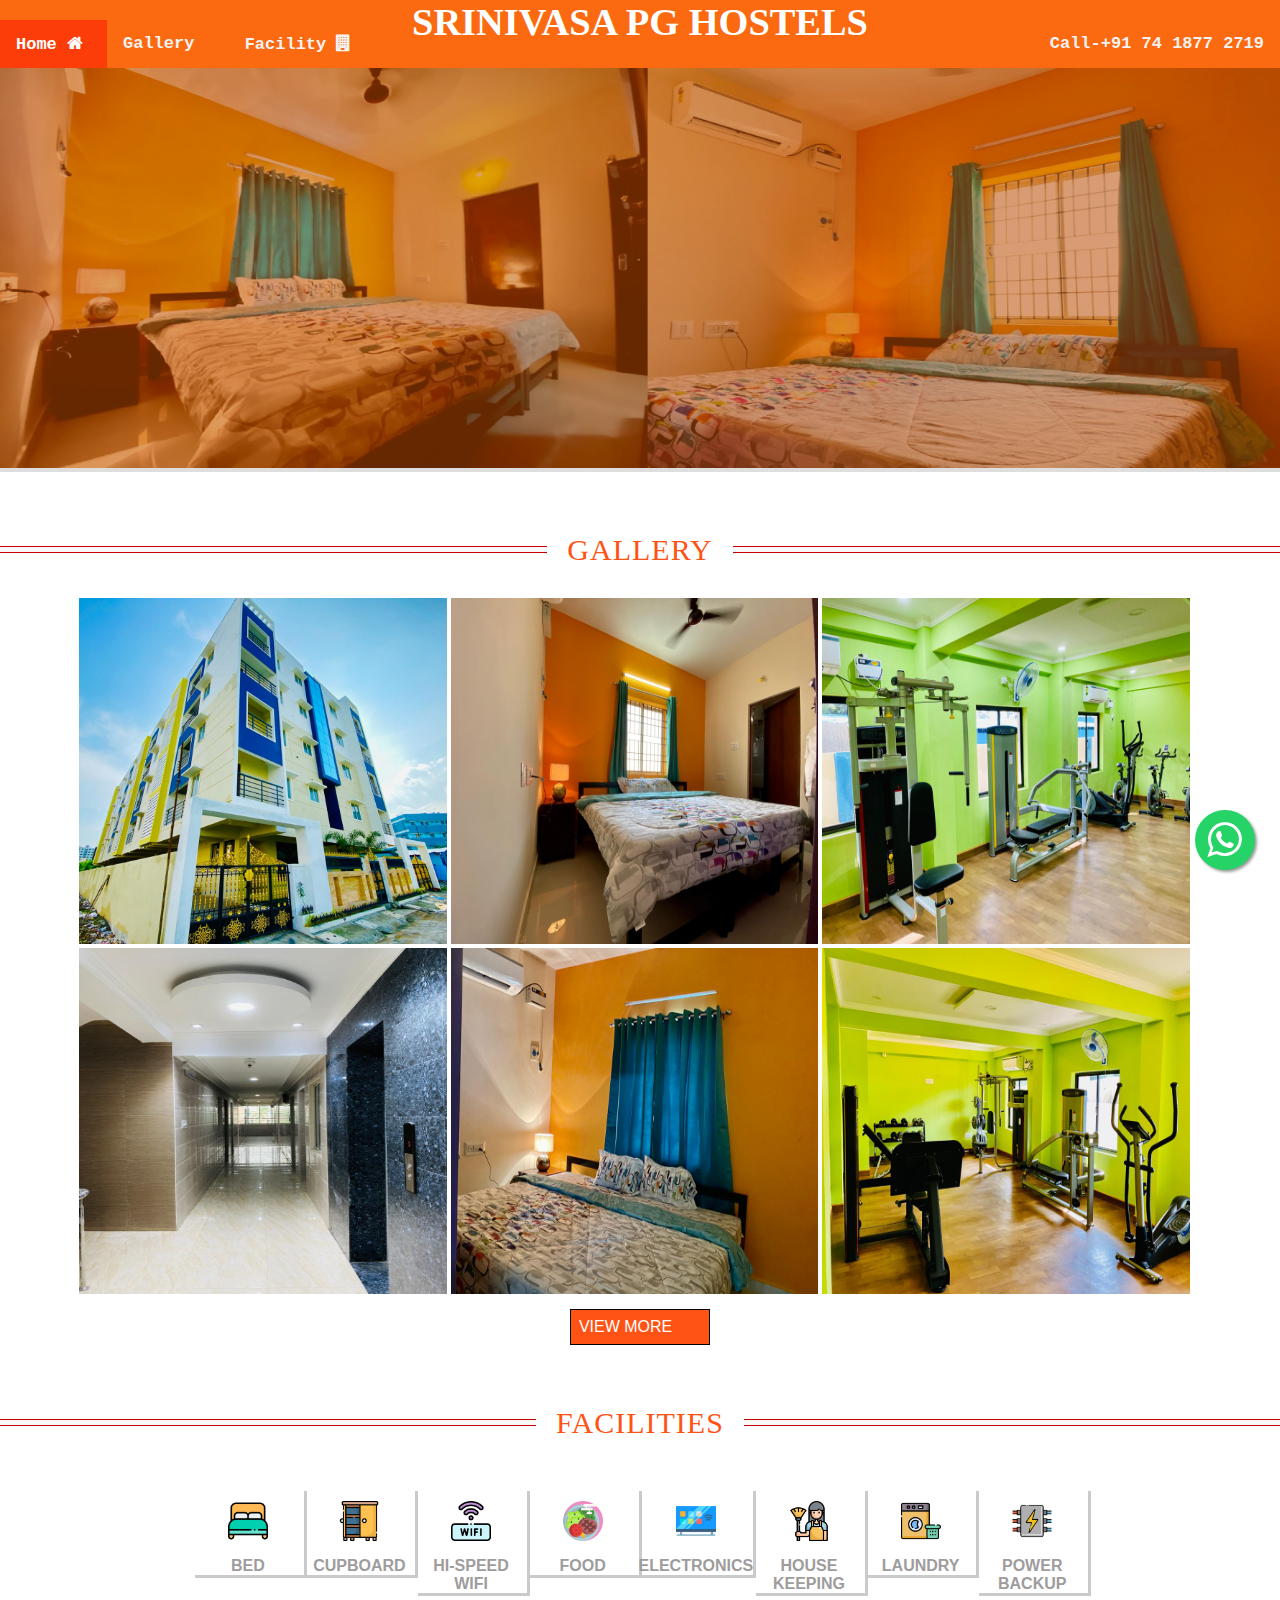
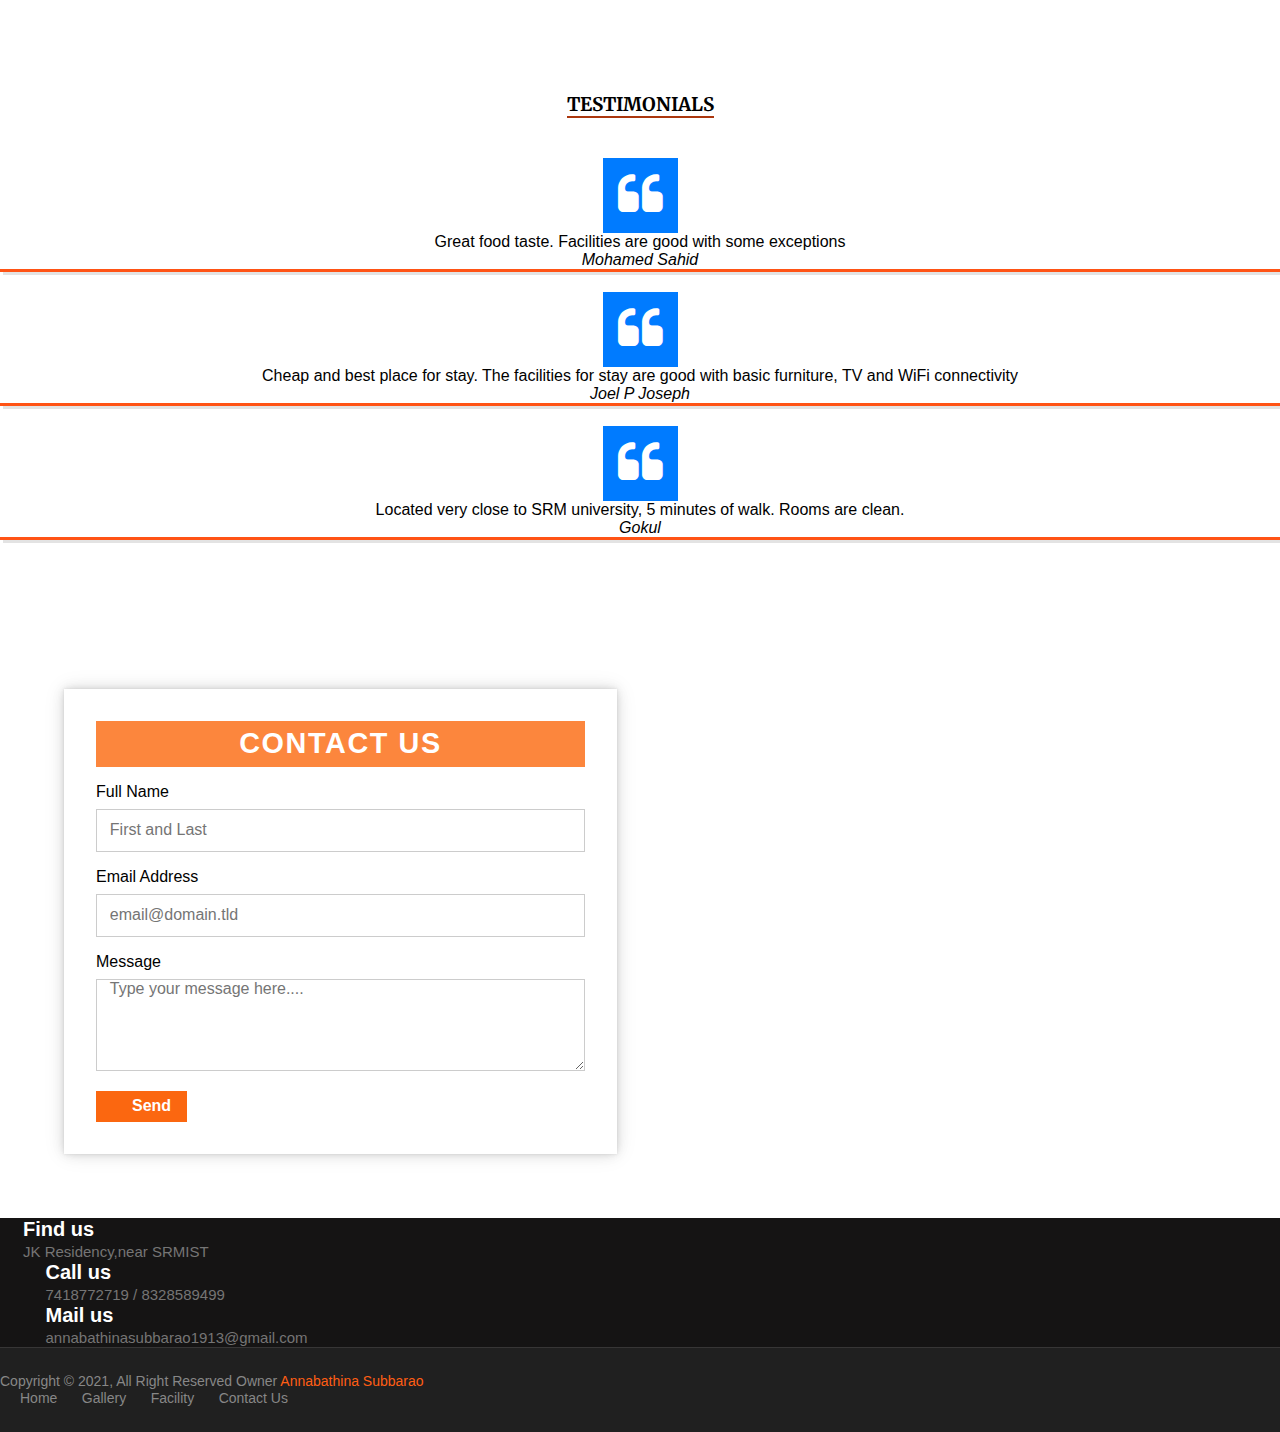
<file: hostel/index.html>
<!DOCTYPE html>
<html lang="en">

<head>
    <meta charset="UTF-8">
    <meta http-equiv="X-UA-Compatible" content="IE=edge">
    <meta name="viewport" content="width=device-width, initial-scale=1.0">
    <title>Document</title>


    <link rel="stylesheet" href="https://cdnjs.cloudflare.com/ajax/libs/font-awesome/6.0.0-beta2/css/all.min.css"
        integrity="sha512-YWzhKL2whUzgiheMoBFwW8CKV4qpHQAEuvilg9FAn5VJUDwKZZxkJNuGM4XkWuk94WCrrwslk8yWNGmY1EduTA=="
        crossorigin="anonymous" referrerpolicy="no-referrer" />
    <link rel="stylesheet" href="https://maxcdn.bootstrapcdn.com/font-awesome/4.5.0/css/font-awesome.min.css">
    <link rel="stylesheet" href="https://cdnjs.cloudflare.com/ajax/libs/font-awesome/4.7.0/css/font-awesome.min.css">
    <link href="https://cdn.jsdelivr.net/npm/bootstrap@5.0.2/dist/css/bootstrap.min.css" rel="stylesheet"
        integrity="sha384-EVSTQN3/azprG1Anm3QDgpJLIm9Nao0Yz1ztcQTwFspd3yD65VohhpuuCOmLASjC" crossorigin="anonymous">
    <link rel="stylesheet" href="assets/css/style.css">
</head>

<body>
    <a href="https://api.whatsapp.com/send?phone=+917418772719" class="float" target="_blank">
        <i class="fa fa-whatsapp my-float"></i>
    </a>



    <!--******************NAV BAR****************-->
    <div class="nav" id="navbar">
        <div class="logo-nav">
            <div class="logo-text">SRINIVASA PG HOSTELS</div>
        </div>

        <div class="topnav" id="myTopnav">
            <a href="#" class="active">Home <i class="fa fa-home" aria-hidden="true"></i></a>
            <a href="#gallery">Gallery&nbsp;<i class="far fa-images"></i></a>
            <a href="#facility">Facility&nbsp;<i class="fa fa-building"></i></a>

            <div class="right-lnk">
                <a href="#">Call-+91 74 1877 2719</i></a>
            </div>
            <a href="javascript:void(0);" class="icon" onclick="myFunction()">
                <i class="fa fa-bars"></i>
            </a>
        </div>

    </div>


    <!--*************BANNER *******************-->

    <div class="banner">
        <div class="b-img">
            <img src="assets/img/banner-main.png" alt="">
            <div class="overlay">

            </div>
            <div class="overlaytext">
                <div class="text">A PLACE LIKE HOME </div>
            </div>
        </div>
    </div>

    <!--*************BODY *********************-->

    <!--********** IMG GALLERY ****************-->

    <div class="img-gallery" id="gallery">

        <div class="i-g-head">
            <div class="ig-h-title">
                <h1>GALLERY</h1>
            </div>
        </div>

        <div class="row">
            <div class="column">
                <img src="assets/img/all-1.jpg" alt="">
                <img src="assets/img/all-5.jpg" alt="">
            </div>
            <div class="column">
                <img src="assets/img/bed-1.jpg" alt="">
                <img src="assets/img/bed-3.jpg" alt="">
            </div>
            <div class="column">
                <img src="assets/img/faci-1.jpg" alt="">
                <img src="assets/img/faci-5.jpg" alt="">
            </div>
        </div>

        <div class="i-g-btn">
            <div class="bg-1">
                <a href="./gallery.html"> VIEW MORE &nbsp;<i class="fas fa-angle-double-right"></i></a>
            </div>
        </div>

    </div>

    <!--************ FACILITIES CARD **************-->
    <div class="facility" id="facility">

        <div class="f-c-head">
            <div class="fc-h-title">
                <h1>FACILITIES</h1>
            </div>
        </div>

        <div class="row row-cols-1 row-cols-md-3 g-4 w-u-content">
            <div class="col">
                <div class="card">
                    <div class="card service-card card-inverse border-0 ">
                        <div class="card-block">
                            <img src="assets/img/icon-double-bed.png" alt="">
                            <h1 class="card-title">Bed </h1>
                        </div>
                    </div>
                </div>
            </div>
            <div class="col">
                <div class="card">
                    <div class="card service-card card-inverse border-0 ">
                        <div class="card-block">
                            <img src="assets/img/icon-cupboard.png" alt="">
                            <h1 class="card-title">Cupboard</h1>
                        </div>
                    </div>

                </div>
            </div>
            <div class="col">
                <div class="card">
                    <div class="card service-card card-inverse border-0 ">
                        <div class="card-block">
                            <img src="assets/img/icon-wifi.png" alt="">
                            <h1 class="card-title">Hi-Speed Wifi</h1>
                        </div>
                    </div>

                </div>
            </div>
            <div class="col">
                <div class="card">
                    <div class="card service-card card-inverse border-0 ">
                        <div class="card-block">
                            <img src="assets/img/icon-dish.png" alt="">
                            <h1 class="card-title">Food</h1>
                        </div>
                    </div>

                </div>
            </div>
            <div class="col">
                <div class="card">
                    <div class="card service-card card-inverse border-0 ">
                        <div class="card-block">
                            <img src="assets/img/icon-smart-tv.png" alt="">
                            <h1 class="card-title">Electronics</h1>
                        </div>
                    </div>

                </div>
            </div>
            <div class="col">
                <div class="card">
                    <div class="card service-card card-inverse border-0 ">
                        <div class="card-block">
                            <img src="assets/img/icon-broom.png" alt="">
                            <h1 class="card-title">House Keeping</h1>
                        </div>
                    </div>

                </div>
            </div>
            <div class="col">
                <div class="card">
                    <div class="card service-card card-inverse border-0 ">
                        <div class="card-block">
                            <img src="assets/img/icon-washing-machine.png" alt="">
                            <h1 class="card-title">Laundry</h1>
                        </div>
                    </div>
                </div>
            </div>
            <div class="col">
                <div class="card">
                    <div class="card service-card card-inverse border-0 ">
                        <div class="card-block">
                            <img src="assets/img/icon-power.png" alt="">
                            <h1 class="card-title">Power Backup</h1>
                        </div>
                    </div>

                </div>
            </div>
        </div>
    </div>

    <!--*********** TESTIMONIALS ***********-->

    <div class="testimonials text-center">

        <div class="container">
            <div class="tm-head">
                <h3>TESTIMONIALS</h3>
            </div>

            <div class="row">
                <div class="col-md-6 col-lg-4">
                    <div class="card border-light bg-light text-center">
                        <i class="fa fa-quote-left fa-3x card-img-top rounded-circle" aria-hidden="true"></i>
                        <div class="card-body blockquote">
                            <p class="card-text">Great food taste. Facilities are good with some exceptions</p>
                            <footer class="blockquote-footer"><cite title="Source Title">Mohamed Sahid</cite></footer>
                        </div>
                    </div>
                </div>

                <div class="col-md-6 col-lg-4">
                    <div class="card border-light bg-light text-center">
                        <i class="fa fa-quote-left fa-3x card-img-top rounded-circle" aria-hidden="true"></i>
                        <div class="card-body blockquote">
                            <p class="card-text">Cheap and best place for stay. The facilities for stay are good with
                                basic furniture, TV and WiFi connectivity</p>
                            <footer class="blockquote-footer"><cite title="Source Title">Joel P Joseph</cite></footer>
                        </div>
                    </div>
                </div>

                <div class="col-md-6 col-lg-4">
                    <div class="card border-light bg-light text-center">
                        <i class="fa fa-quote-left fa-3x card-img-top rounded-circle" aria-hidden="true"></i>
                        <div class="card-body blockquote">
                            <p class="card-text">Located very close to SRM university, 5 minutes of walk. Rooms are
                                clean.</p>
                            <footer class="blockquote-footer"><cite title="Source Title">Gokul</cite></footer>
                        </div>
                    </div>
                </div>

            </div>
        </div>

    </div>

    <!-- GOOGLE MAP LOCATION and CONTACT US -->

    <div class="contact" id="contact">

        <div class="wrapper column">
            <h2>CONTACT US</h2>
            <form action="" method="POST">
                <div class="form-group">
                    <label for="name">Full Name</label>
                    <input type="text" name="Name" id="name" placeholder="First and Last" required minlength="3"
                        maxlength="25" />
                </div>
                <div class="form-group">
                    <label for="email">Email Address</label>
                    <input type="email" name="Email" id="email" placeholder="email@domain.tld" required />
                </div>
                <div class="form-group">
                    <label for="message">Message</label>
                    <textarea name="Message" id="message" rows="5" placeholder="Type your message here...."></textarea>
                </div>
                <div class="form-group">
                    <button type="submit" class="submit"><i class="far fa-paper-plane"></i>Send</button>
                </div>
            </form>
        </div>

        <div class="map column">
            <iframe class="map-frame"
                src="https://www.google.com/maps/embed?pb=!1m18!1m12!1m3!1d3890.2265551286214!2d80.04437224783813!3d12.828631611207673!2m3!1f0!2f0!3f0!3m2!1i1024!2i768!4f13.1!3m3!1m2!1s0x3a52f70c285f9771%3A0x13d3dbc37c4041fd!2sSrinivasa%20PG%20Hostel!5e0!3m2!1sen!2sin!4v1639114530188!5m2!1sen!2sin"
                width="600" height="450" style="border:0;" allowfullscreen="" loading="lazy"></iframe>
        </div>

    </div>


    <!--********* FOOTER ***************-->

    <footer class="footer-section">
        <div class="container f-container">
            <div class="footer-cta pt-3 pb-3">
                <div class="row">
                    <div class="col-xl-4 col-md-4 mb-30">
                        <div class="single-cta">
                            <a href="https://goo.gl/maps/aXfhSZHtWxMXXn7r5">
                                <i class="fas fa-map-marker-alt"></i>
                                <div class="cta-text">
                                    <h4>Find us</h4>
                                    <span>JK Residency,near SRMIST</span>
                                </div>
                            </a>
                        </div>
                    </div>
                    <div class="col-xl-4 col-md-4 mb-30">
                        <div class="single-cta">
                            <i class="fas fa-phone"></i>
                            <div class="cta-text">
                                <h4>Call us</h4>
                                <a href="tel:7418772719"><span>7418772719 </span></a>
                                <a href="tel:8328589499"><span>/ 8328589499 </span></a>
                            </div>
                        </div>
                    </div>
                    <div class="col-xl-4 col-md-4 mb-30">
                        <div class="single-cta">
                            <i class="far fa-envelope-open"></i>
                            <div class="cta-text">
                                <h4>Mail us</h4>
                                <a href="https://mail.google.com/mail/?view=cm&fs=1&tf=1&to=annabathinasubbarao1913@gmail.com"
                                    target="_blank">
                                    <span>annabathinasubbarao1913@gmail.com</span>
                                </a>
                            </div>
                        </div>
                    </div>
                </div>
            </div>

        </div>
        <div class="copyright-area">
            <div class="container">
                <div class="row">
                    <div class="col-xl-6 col-lg-6 text-center text-lg-left">
                        <div class="copyright-text">
                            <p>Copyright &copy; 2021, All Right Reserved Owner <a
                                    href="https://www.facebook.com/subbarao.annabathina.9" target="_blank">Annabathina
                                    Subbarao</a></p>
                        </div>
                    </div>
                    <div class="col-xl-6 col-lg-6 d-none d-lg-block text-right">
                        <div class="footer-menu">
                            <ul>
                                <li><a href="#navbar">Home</a></li>
                                <li><a href="#gallery">Gallery</a></li>
                                <li><a href="#facility">Facility</a></li>
                                <li><a href="#contact">Contact Us</a></li>

                            </ul>
                        </div>
                    </div>
                </div>
            </div>
        </div>
    </footer>








    <!--*********** JAVASCRIPT CODE HERE *********************-->
    <script>
        function myFunction() {
            var x = document.getElementById("myTopnav");
            if (x.className === "topnav") {
                x.className += " responsive";
            } else {
                x.className = "topnav";
            }
        }

        $(document).ready(function () {
            $("img").click(function () {
                var t = $(this).attr("src");
                $(".modal-body").html("<img src='" + t + "' class='modal-img'>");
                $("#myModal").modal();
            });

            $("video").click(function () {
                var v = $("video > source");
                var t = v.attr("src");
                $(".modal-body").html("<video class='model-vid' controls><source src='" + t + "' type='video/mp4'></source></video>");
                $("#myModal").modal();
            });
        });//EOF Document.ready

    </script>
</body>

</html>
</file>
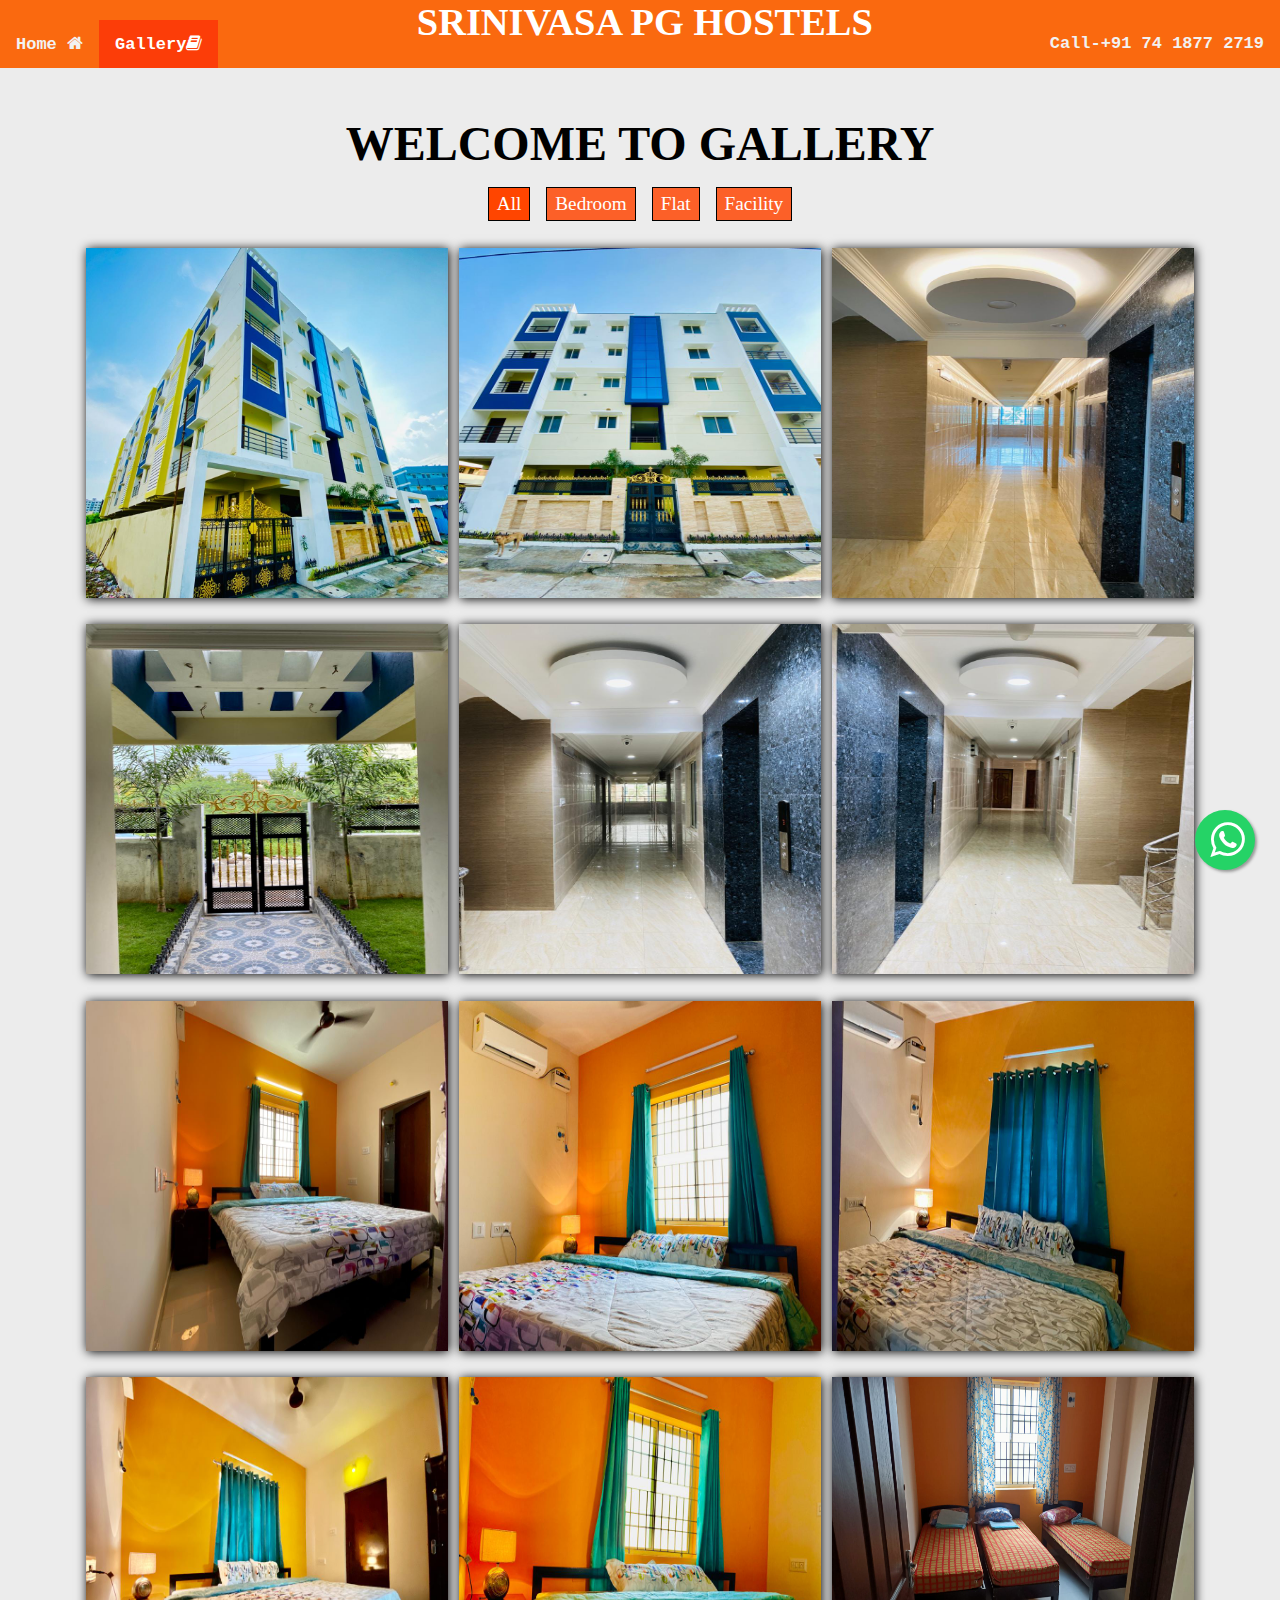
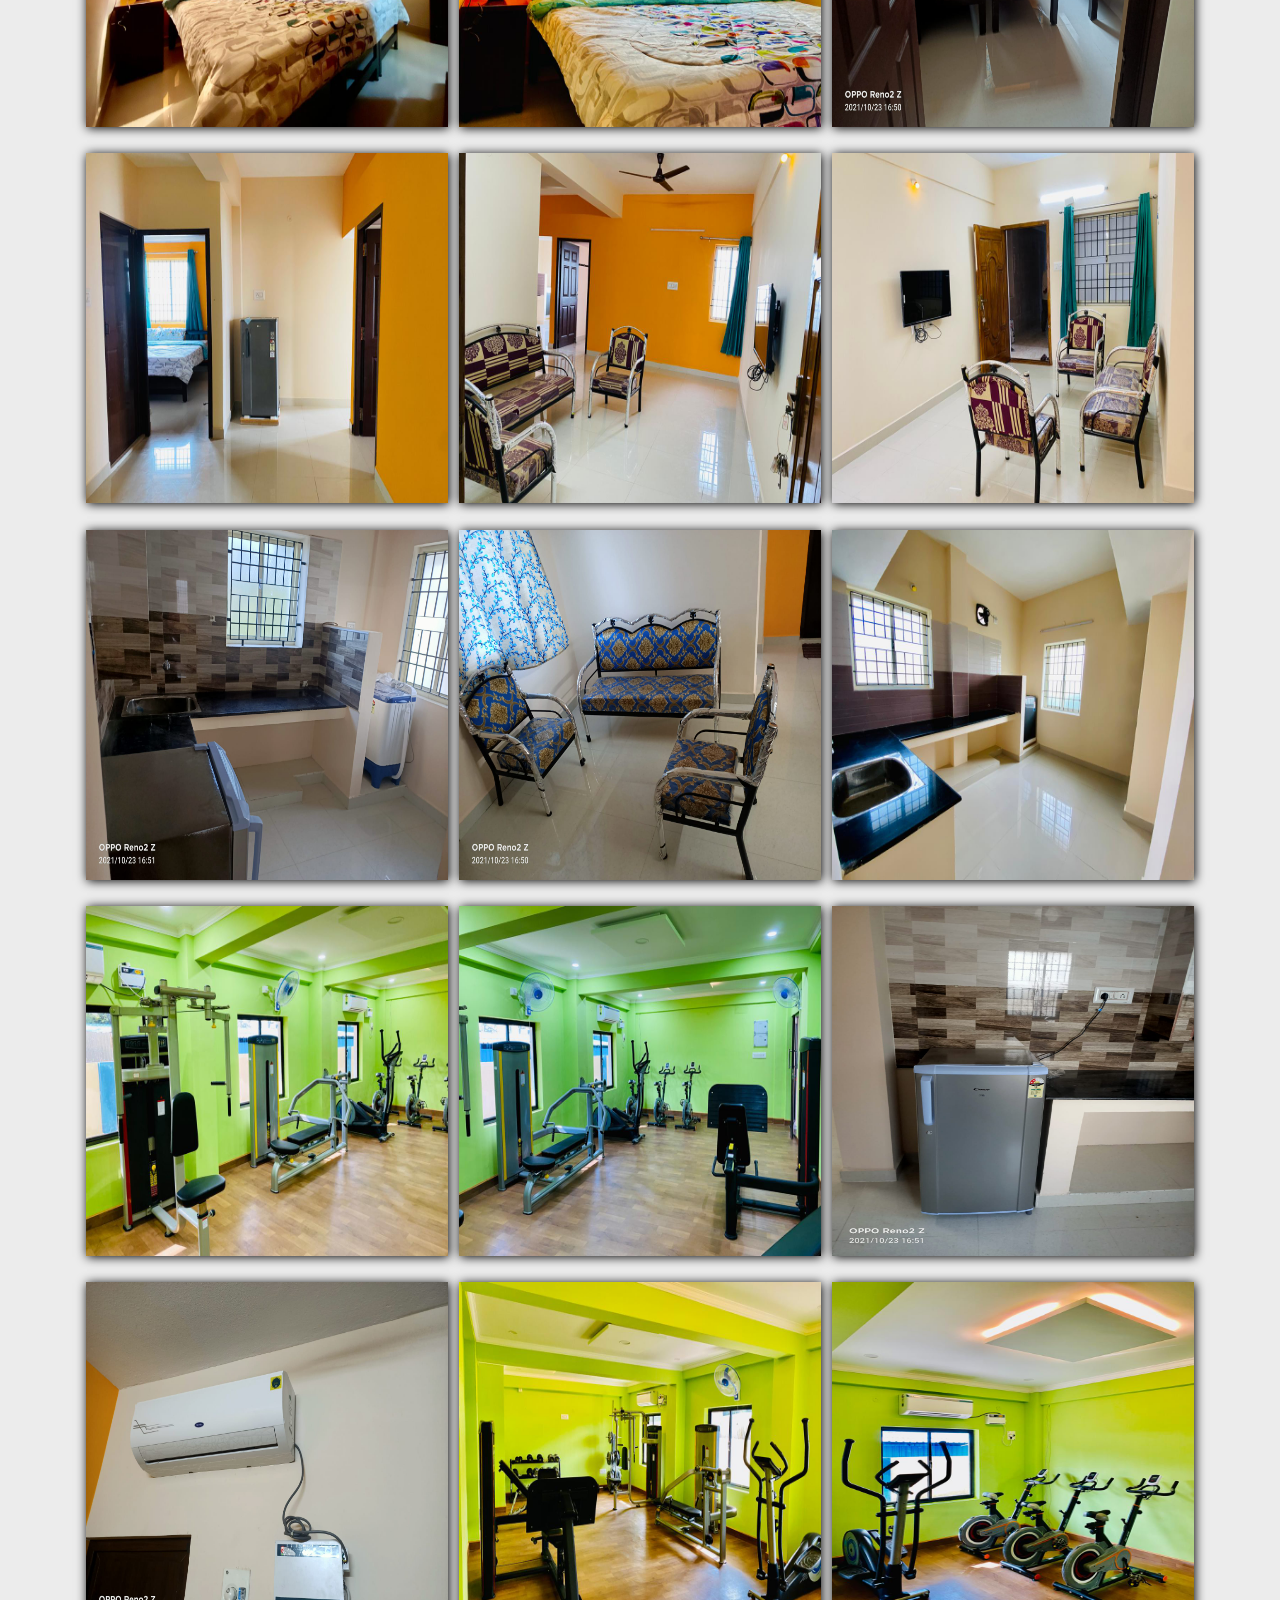
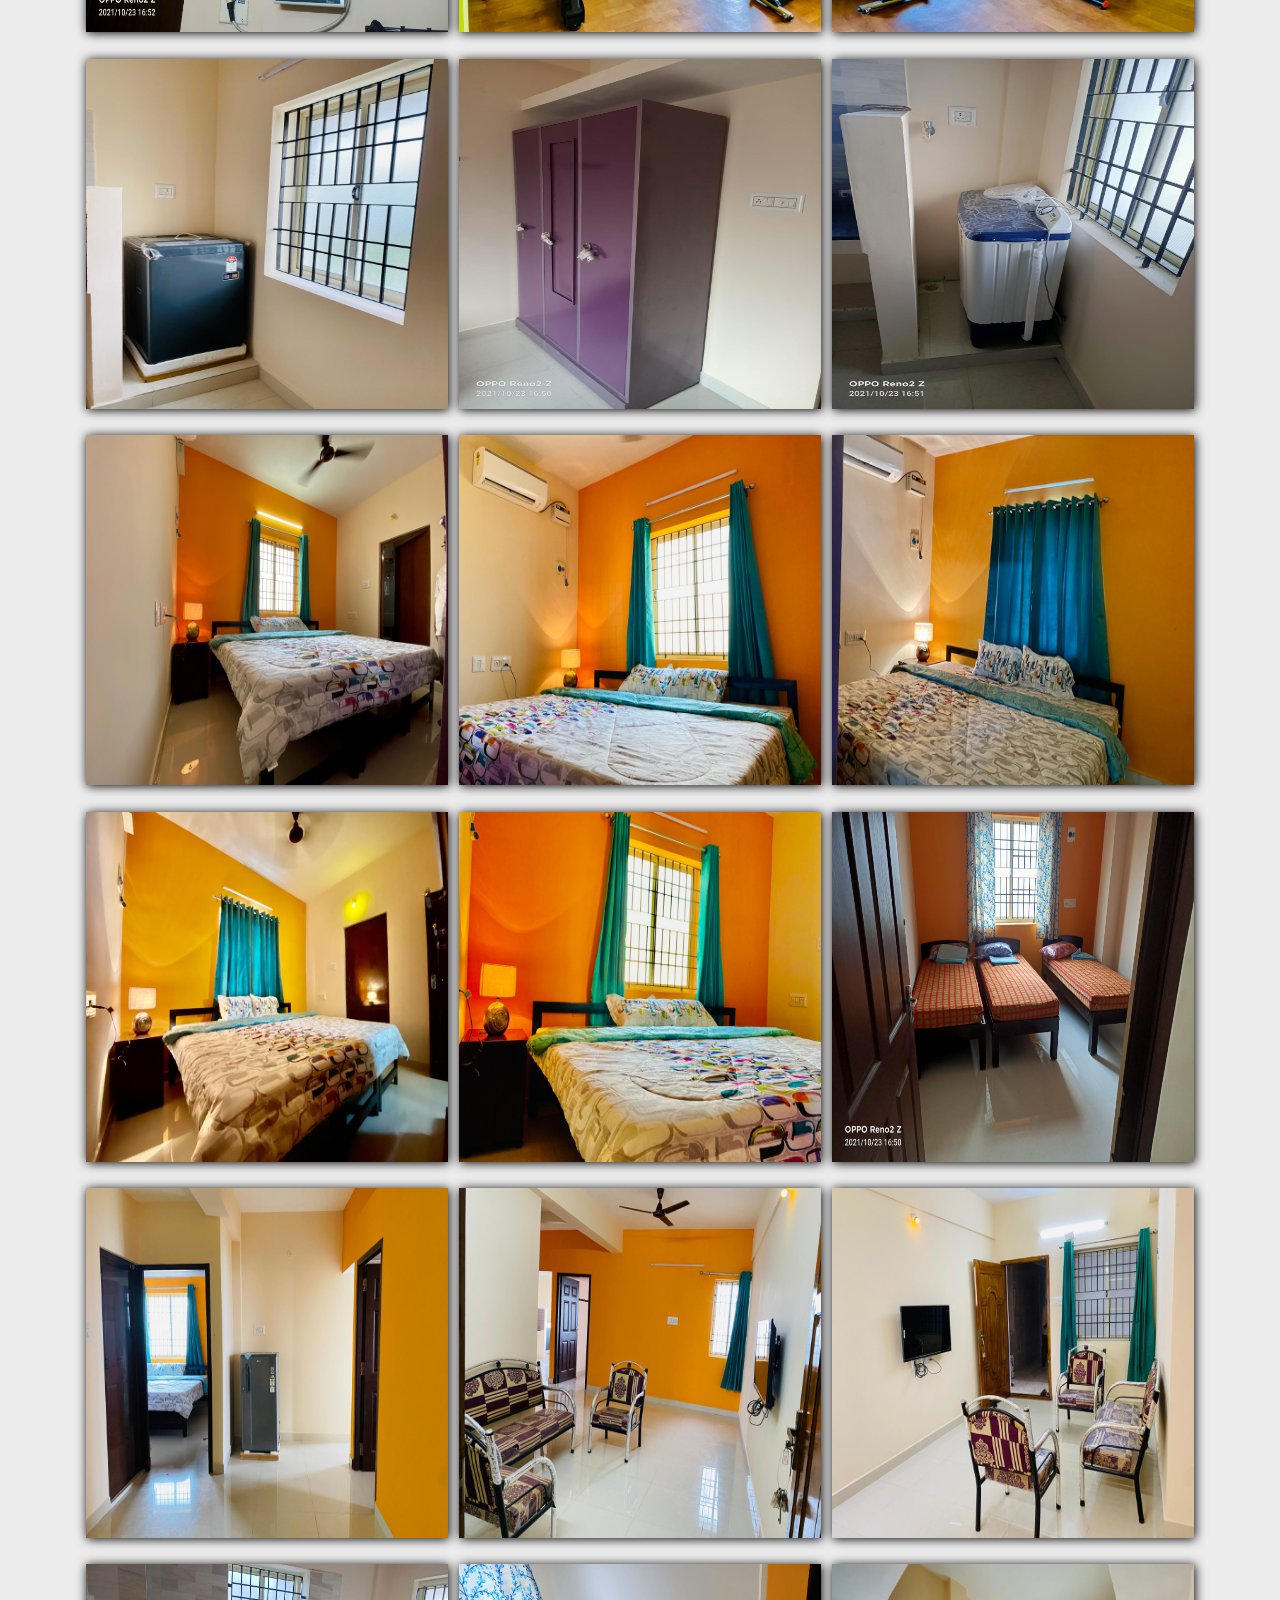
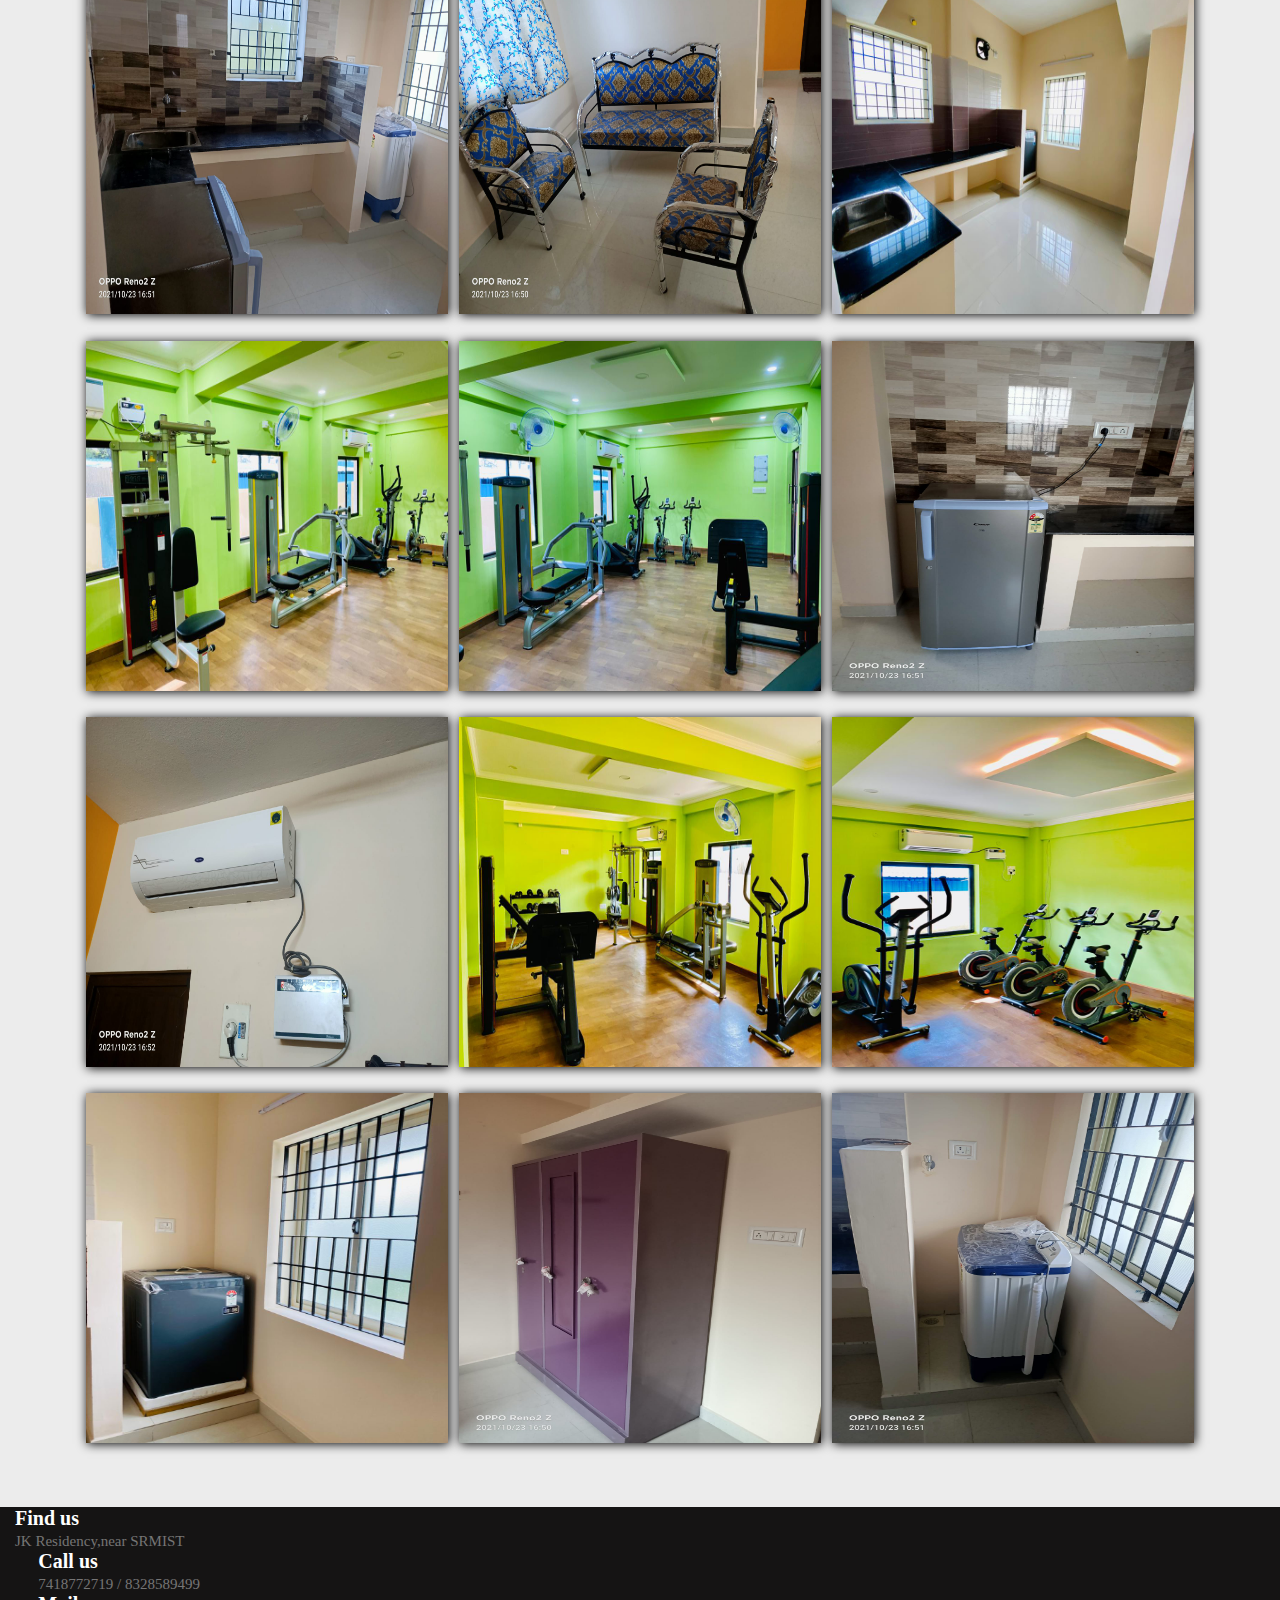
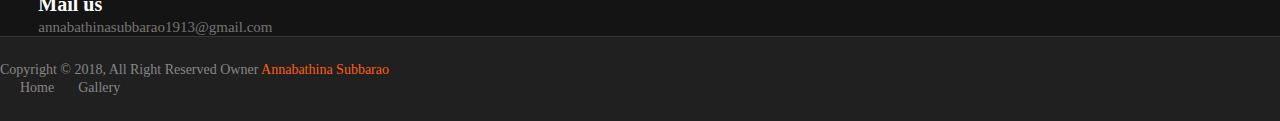
<file: hostel/gallery.html>
<!DOCTYPE html>
<html lang="en">





<head>
    <meta charset="UTF-8">
    <meta http-equiv="X-UA-Compatible" content="IE=edge">
    <meta name="viewport" content="width=device-width, initial-scale=1.0">
    <title>Document</title>

    <link rel="stylesheet" href="https://cdnjs.cloudflare.com/ajax/libs/font-awesome/6.0.0-beta2/css/all.min.css"
        integrity="sha512-YWzhKL2whUzgiheMoBFwW8CKV4qpHQAEuvilg9FAn5VJUDwKZZxkJNuGM4XkWuk94WCrrwslk8yWNGmY1EduTA=="
        crossorigin="anonymous" referrerpolicy="no-referrer" />
    <link rel="stylesheet" href="https://maxcdn.bootstrapcdn.com/font-awesome/4.5.0/css/font-awesome.min.css">
    <link rel="stylesheet" href="https://cdnjs.cloudflare.com/ajax/libs/font-awesome/4.7.0/css/font-awesome.min.css">
    <link href="https://cdn.jsdelivr.net/npm/bootstrap@5.0.2/dist/css/bootstrap.min.css" rel="stylesheet"
        integrity="sha384-EVSTQN3/azprG1Anm3QDgpJLIm9Nao0Yz1ztcQTwFspd3yD65VohhpuuCOmLASjC" crossorigin="anonymous">
    <link rel="stylesheet" href="./assets/css/gallery.css">
    <script src="https://ajax.googleapis.com/ajax/libs/jquery/3.5.1/jquery.min.js"></script>
</head>

<body>


    <a href="https://api.whatsapp.com/send?phone=+917418772719" class="float" target="_blank">
        <i class="fa fa-whatsapp my-float"></i>
    </a>



    <!--******************NAV BAR****************-->
    <div class="nav" id="navbar">
        <div class="logo-nav">
            <div class="logo-text">&nbsp;SRINIVASA PG HOSTELS</div>
        </div>

        <div class="topnav" id="myTopnav">
            <a href="./index.html">Home <i class="fa fa-home" aria-hidden="true"></i></a>
            <a href="#gallery" class="active">Gallery<i class="fa fa-book"></i></a>

            <div class="right-lnk">
                <a href="tel:7418772719">Call-+91 74 1877 2719</i></a>
            </div>
            <a href="javascript:void(0);" class="icon" onclick="myFunction()">
                <i class="fa fa-bars"></i>
            </a>
        </div>

    </div>


    <!-- *********** GALLERY CONTENT *************** -->
    <div class="gallery-1" id="gallery">
        <div class="g-1-head">
            WELCOME TO GALLERY
        </div>

        <div class="g-1-link">
            <ul class="g1-link">
                <li class="g1-content-link active" data-cat=".allpics"><a href="#">All</a></li>
                <li class="g1-content-link" data-cat=".bedroom"><a href="#">Bedroom</a></li>
                <li class="g1-content-link" data-cat=".flat"><a href="#">Flat</a></li>
                <li class="g1-content-link" data-cat=".facility"><a href="#">Facility</a></li>
            </ul>
        </div>

        <div class="g-1-images">

            <div class="g1-img-box allpics">
                <div class="gallery-img"><img src="./assets/img/all-1.jpg" alt=""></div>
                <div class="gallery-img"><img src="./assets/img/all-2.jpg" alt=""></div>
                <div class="gallery-img"><img src="./assets/img/all-3.jpg" alt=""></div>
                <div class="gallery-img"><img src="./assets/img/all-4.jpg" alt=""></div>
                <div class="gallery-img"><img src="./assets/img/all-5.jpg" alt=""></div>
                <div class="gallery-img"><img src="./assets/img/all-6.jpg" alt=""></div>
                <div class="gallery-img"><img src="./assets/img/bed-1.jpg" alt=""></div>
                <div class="gallery-img"><img src="./assets/img/bed-2.jpg" alt=""></div>
                <div class="gallery-img"><img src="./assets/img/bed-3.jpg" alt=""></div>
                <div class="gallery-img"><img src="./assets/img/bed-4.jpg" alt=""></div>
                <div class="gallery-img"><img src="./assets/img/bed-5.jpg" alt=""></div>
                <div class="gallery-img"><img src="./assets/img/bed-6.jpg" alt=""></div>
                <div class="gallery-img"><img src="./assets/img/flat-1.jpg" alt=""></div>
                <div class="gallery-img"><img src="./assets/img/flat-2.jpg" alt=""></div>
                <div class="gallery-img"><img src="./assets/img/flat-3.jpg" alt=""></div>
                <div class="gallery-img"><img src="./assets/img/flat-4.jpg" alt=""></div>
                <div class="gallery-img"><img src="./assets/img/flat-5.jpg" alt=""></div>
                <div class="gallery-img"><img src="./assets/img/flat-6.jpg" alt=""></div>
                <div class="gallery-img"><img src="./assets/img/faci-1.jpg" alt=""></div>
                <div class="gallery-img"><img src="./assets/img/faci-2.jpg" alt=""></div>
                <div class="gallery-img"><img src="./assets/img/faci-3.jpg" alt=""></div>
                <div class="gallery-img"><img src="./assets/img/faci-4.jpg" alt=""></div>
                <div class="gallery-img"><img src="./assets/img/faci-5.jpg" alt=""></div>
                <div class="gallery-img"><img src="./assets/img/faci-6.jpg" alt=""></div>
                <div class="gallery-img"><img src="./assets/img/faci-7.jpg" alt=""></div>
                <div class="gallery-img"><img src="./assets/img/faci-8.jpg" alt=""></div>
                <div class="gallery-img"><img src="./assets/img/faci-9.jpg" alt=""></div>

            </div>

            <div class="g1-img-box bedroom">
                <div class="gallery-img"><img src="./assets/img/bed-1.jpg" alt=""></div>
                <div class="gallery-img"><img src="./assets/img/bed-2.jpg" alt=""></div>
                <div class="gallery-img"><img src="./assets/img/bed-3.jpg" alt=""></div>
                <div class="gallery-img"><img src="./assets/img/bed-4.jpg" alt=""></div>
                <div class="gallery-img"><img src="./assets/img/bed-5.jpg" alt=""></div>
                <div class="gallery-img"><img src="./assets/img/bed-6.jpg" alt=""></div>
            </div>

            <div class="g1-img-box flat">
                <div class="gallery-img"><img src="./assets/img/flat-1.jpg" alt=""></div>
                <div class="gallery-img"><img src="./assets/img/flat-2.jpg" alt=""></div>
                <div class="gallery-img"><img src="./assets/img/flat-3.jpg" alt=""></div>
                <div class="gallery-img"><img src="./assets/img/flat-4.jpg" alt=""></div>
                <div class="gallery-img"><img src="./assets/img/flat-5.jpg" alt=""></div>
                <div class="gallery-img"><img src="./assets/img/flat-6.jpg" alt=""></div>
            </div>

            <div class="g1-img-box facility">
                <div class="gallery-img"><img src="./assets/img/faci-1.jpg" alt=""></div>
                <div class="gallery-img"><img src="./assets/img/faci-2.jpg" alt=""></div>
                <div class="gallery-img"><img src="./assets/img/faci-3.jpg" alt=""></div>
                <div class="gallery-img"><img src="./assets/img/faci-4.jpg" alt=""></div>
                <div class="gallery-img"><img src="./assets/img/faci-5.jpg" alt=""></div>
                <div class="gallery-img"><img src="./assets/img/faci-6.jpg" alt=""></div>
                <div class="gallery-img"><img src="./assets/img/faci-7.jpg" alt=""></div>
                <div class="gallery-img"><img src="./assets/img/faci-8.jpg" alt=""></div>
                <div class="gallery-img"><img src="./assets/img/faci-9.jpg" alt=""></div>
            </div>

        </div>

    </div>


    <div id="image-viewer">
        <span class="close">&times;</span>
        <img class="modal-content" id="full-image">
    </div>


    <!--********* FOOTER ***************-->

    <footer class="footer-section">
        <div class="container f-container">
            <div class="footer-cta pt-3 pb-3">
                <div class="row">
                    <div class="col-xl-4 col-md-4 mb-30">
                        <div class="single-cta">
                            <a href="https://goo.gl/maps/aXfhSZHtWxMXXn7r5">
                                <i class="fas fa-map-marker-alt"></i>
                                <div class="cta-text">
                                    <h4>Find us</h4>
                                    <span>JK Residency,near SRMIST</span>
                                </div>
                            </a>
                        </div>
                    </div>
                    <div class="col-xl-4 col-md-4 mb-30">
                        <div class="single-cta">
                            <i class="fas fa-phone"></i>
                            <div class="cta-text">
                                <h4>Call us</h4>
                                <a href="tel:7418772719"><span>7418772719 </span></a>
                                <a href="tel:8328589499"><span>/ 8328589499 </span></a>
                            </div>
                        </div>
                    </div>
                    <div class="col-xl-4 col-md-4 mb-30">
                        <div class="single-cta">
                            <i class="far fa-envelope-open"></i>
                            <div class="cta-text">
                                <h4>Mail us</h4>
                                <a href="https://mail.google.com/mail/?view=cm&fs=1&tf=1&to=annabathinasubbarao1913@gmail.com"
                                    target="_blank">
                                    <span>annabathinasubbarao1913@gmail.com</span>
                                </a>
                            </div>
                        </div>
                    </div>
                </div>
            </div>

        </div>
        <div class="copyright-area">
            <div class="container">
                <div class="row">
                    <div class="col-xl-6 col-lg-6 text-center text-lg-left">
                        <div class="copyright-text">
                            <p>Copyright &copy; 2018, All Right Reserved Owner <a
                                    href="https://www.facebook.com/subbarao.annabathina.9">Annabathina Subbarao</a></p>
                        </div>
                    </div>
                    <div class="col-xl-6 col-lg-6 d-none d-lg-block text-right">
                        <div class="footer-menu">
                            <ul>
                                <li><a href="./index.html">Home</a></li>
                                <li><a href="#gallery">Gallery</a></li>
                            </ul>
                        </div>
                    </div>
                </div>
            </div>
        </div>
    </footer>




    <script src="./assets/js/script.js"></script>
    <script>


        function myFunction() {
            var x = document.getElementById("myTopnav");
            if (x.className === "topnav") {
                x.className += " responsive";
            } else {
                x.className = "topnav";
            }
        }

        $(document).ready(function () {
            $("img").click(function () {
                var t = $(this).attr("src");
                $(".modal-body").html("<img src='" + t + "' class='modal-img'>");
                $("#myModal").modal();
            });

            $("video").click(function () {
                var v = $("video > source");
                var t = v.attr("src");
                $(".modal-body").html("<video class='model-vid' controls><source src='" + t + "' type='video/mp4'></source></video>");
                $("#myModal").modal();
            });
        });//EOF Document.ready

        let switchLi = document.querySelectorAll('.g1-link li')
        let allimgs = document.querySelectorAll('img')
        let imgViewer = document.querySelectorAll('#image-viewer')
        let imgViewerImg = document.querySelectorAll('#full-img')
        let imgViewerClose = document.querySelectorAll('.close')



        // allimgs.forEach((img) => {
        //     img.addEventListener('click', showimg)
        // })

        // function showimg() {
        //     allimgs.forEach((img)=>{
        //         imgViewerImg.attr("src", this.attr("src"));
        //     })

        //     imgViewer.style.display('block');
        // }

        // imgViewerClose.forEach((close)=>{
        //     close.addEventListener('click', hideimg)
        // })
        // function hideimg () {
        //     imgViewer.hide();
        // }

        switchLi.forEach((li) => {
            li.addEventListener('click', filter)
            li.addEventListener('click', removeactive)
        })

        function removeactive() {
            switchLi.forEach((li) => {
                li.classList.remove('active')
                this.classList.add('active')
            })
        }

        function filter() {
            document.querySelectorAll(".g1-img-box").forEach((elm) => {
                elm.style.display = "none"
            })
            document.querySelectorAll(this.dataset.cat).forEach((el) => {
                el.style.display = "flex"
            })
        }
    </script>

</body>

</html>
</file>
<file: hostel/assets/css/style.css>
@import url('https://fonts.googleapis.com/css2?family=Merriweather:ital@1&display=swap');
* {
  margin: 0;
  padding: 0;
  box-sizing: border-box;
}







a{
  text-decoration: none;
  color: white;
}
a:hover{
  color: white;
}


body {
  margin: 0;
  padding: 0;
  /* background-color: #ffff6662; */
  font-family: arial;
  overflow-x: hidden;
}

/* whatsapp float */

.float{
	position:fixed;
	width:60px;
	height:60px;
	bottom:30px;
	right:25px;
	background-color:#25d366;
	color:#FFF;
	border-radius:50px;
	text-align:center;
  font-size:40px;
	box-shadow: 2px 2px 3px #999;
  z-index:100;
  text-align: center;
}

.my-float{
	margin-top:10px;
  margin-left: 5px;
}



@media screen and (max-width: 768px){
  .float{
    width: 50px;
    height: 50px;
    bottom: 30px;
    font-size: 35px;
  }
  .my-float{
    margin-top: 0px;

  }
}

/******* NAV BAR *************/

.logo-nav { 
  background-color: #fb6304f3 ;
  width: 100%;
  height: 20px;
  display: flex;
  padding: 0rem;
  position: relative;
  text-align: center;
  justify-content: center;
  align-items: center;
  z-index: 11111111;
}

.logo-text {
  position:absolute;
  text-align: center;
  width: auto;
  height: 100%;
  font-size: 2.4rem;
  font-weight: 650;
  color: white;                     /*#FF9900*/
  font-family: 'Zilla Slab Highlight', cursive;
}

@media screen and (max-width: 1024px) {
  .logo-nav{
    height: 40px;
  }
  .logo-text{
    font-size: 1.5rem;
  }
}

.topnav {
  width: 100%;
  overflow: hidden;
  background-color: #fb6304f3  ; /*#fb6304f3*/
}

.topnav a {
  float: left;
  display: block;
  color: #f2f2f2;
  text-align: center;
  padding: 14px 16px;
  text-decoration: none;
  font-size: 17px;
  font-family: courier new;
  font-weight: bold;
}

.topnav a:hover {
  background-color: #ff5959b0;
  color: black;
}

.topnav a.active {
  background-color: #ff00006b;
  color: white;
}

.topnav .icon {
  display: none;
}

.right-lnk {
  float: right;
}

@media screen and (max-width: 600px) {
  .topnav a:not(:first-child) {
    display: none;
  }

  .topnav a.icon {
    float: right;
    display: block;
  }
 
}

@media screen and (max-width: 600px) {
  .topnav.responsive {
    position: relative;
  }

  .topnav.responsive .icon {
    position: absolute;
    right: 0;
    top: 0;
  }

  .topnav.responsive a {
    float: none;
    display: block;
    text-align: left;
  }
  .topnav a {
    padding: 7px 8px;
  }
  .right-lnk a{
    font-size: 12px;
  }
}


/*******BANNER *************/


.banner {
  width: 100%;
}

.b-img {
 position: relative;
  width: 100%;
}

.b-img img {
  width: 100%;
  height: 400px;
}

@media screen and (max-width: 576px) {
  .b-img img{
    height: 240px;
  }

}
.overlay{
  position: absolute;
  top: 0;
  bottom: 0;
  left: 0;
  right: 0;
  height:100%;
  width: 100%;
  opacity: 0;
  transition: .5s ease;
  background-color: rgba(0, 0, 0, 0.432);
  opacity: 0.3;
}

.overlaytext { 
  position: absolute;
  top: 0;
  bottom: 0;
  left: 0;
  right: 0;
  height:100%;
  width: 100%;
  opacity: 0;
  transition: .5s ease;
  background-color: rgba(0, 0, 0, 0.432);
  
}

.b-img:hover .overlaytext {
  opacity: 1;
}

.text {
  color: white;
  font-size: 40px;
  position: absolute;
  top: 50%;
  left: 50%;
  -webkit-transform: translate(-50%, -50%);
  -ms-transform: translate(-50%, -50%);
  transform: translate(-50%, -50%);
  text-align: center;
  font-family: 'Merriweather', serif;
}
@media screen and (max-width: 600px){
  .text{
    width: fit-content;
    font-size: 22px;
    left: 50%;
    
  }
}

/******** IMG GALLERY *************/
/*IMG GALLERY-2*/

.img-gallery {
  width: 100%;
  margin-top: 5%;
  padding: 0;
  padding-bottom: 3.8%;

}

.i-g-head { 
  display: flex;
  flex-wrap: wrap;
  width: 100%;
  margin-bottom: 2rem;
  margin: 0;
}

.ig-h-title { 
  text-align: center;
  width: 100%;
  font-size: 2.5rem;
  font-family: Satisfy;

}



.ig-h-title h1 {
  text-align: center;
  font-size: 30px;
  font-weight: 300;
  color: #222;
  letter-spacing: 1px;
  text-transform: uppercase;
  color: rgb(255, 83, 21);
  display: grid;
  grid-template-columns: 1fr max-content 1fr;
  grid-template-rows: 27px 0;
  grid-gap: 20px;
  align-items: center;
}

.ig-h-title h1:after,
.ig-h-title h1:before {
  content: " ";
  display: block;
  border-bottom: 1px solid #c50000;
  border-top: 1px solid #c50000;
  height: 5px;
  background-color: #f8f8f8;
}

@media screen and (max-width: 600px){
  .ig-h-title h1{
    font-size: 1.3rem;
  }
}

.img-gallery .row {
  margin: 1%;
  padding: 5%;
  padding-top: 0%;padding-bottom: 0%;
  display: flex;
  flex-wrap: wrap;
}

.img-gallery .column { 
  padding: 0;
  flex: 33%;
  max-width: 33%;
}

.img-gallery .column img {
  vertical-align: middle;
  width: 100%;
  height: 350px;
  padding: 2px;
}


/* Responsive layout - makes a two column-layout instead of four columns */
@media screen and (max-width: 800px) {
  .column {
    flex: 33%;
    max-width: 33%;
  }
}

/* Responsive layout - makes the two columns stack on top of each other instead of next to each other */
@media screen and (max-width: 600px) {
  .img-gallery {
    padding: 0%;
  }

  .img-gallery .column {
    flex: 100%;
    max-width: 100%;
  }
}

/*GALLERY BUTTON*/

.i-g-btn {
  margin-top: 0.7rem;
  display: flex;
  width: 100%;

  justify-content: center;
  align-items: center;
  text-align: center;
}

.bg-1 {
  width: auto;
  padding: 0.5rem;
  font-size: 1rem;
  font-weight: 400;
  background-color: rgb(255, 83, 21);
  color: white;
  border: 1px solid black;
}
.bg-1:hover{
  cursor: pointer;
  background-color: rgb(255, 60, 0);
}



/***************** FACILITIES ***************/

.facility{ 
  width: 100%;
  margin: 0%;
  margin-top: 1rem;
  
}

.facility .col{ 
  width: 25%;
}

.card{ 
  padding: 0;
  text-align: center;
  box-shadow: 3px 3px rgba(0, 0, 0, 0.11);
}
.w-u-content{ 
  width: 100%;
  display: flex;
  font-size: 1.5rem;
  padding: 12rem;
  padding-top: 0; padding-bottom: 0;
}

.faa{ 
  padding: 4.5%;
  border-radius: 50%;
  margin-bottom: 2%;
}
.card-block{

  color: #53CFE9;
  text-align: center;
  font-size: 0.8rem;
}

.card-block img{
  margin: 13px;
  width: 40px;
  height: 40px;
}

.card-title{
  color: rgb(158, 156, 156);
  text-align: center;
  text-transform: uppercase;
  font-weight: bold;
  font-size: 1rem;

}


.f-c-head {
  display: flex;
  flex-wrap: wrap;
  width: 100%;
  margin-bottom: 2rem;
}

.fc-h-title {
  text-align: center;
  width: 100%;
  font-size: 2.5rem;
  font-family: Satisfy;

}

.fc-h-title h1 {
  text-align: center;
  font-size: 30px;
  font-weight: 300;
  color: #222;
  letter-spacing: 1px;
  text-transform: uppercase;
  color: rgb(255, 83, 21);
  display: grid;
  grid-template-columns: 1fr max-content 1fr;
  grid-template-rows: 27px 0;
  grid-gap: 20px;
  align-items: center;
}

.fc-h-title h1:after,
.fc-h-title h1:before {
  content: " ";
  display: block;
  border-bottom: 1px solid #c50000;
  border-top: 1px solid #c50000;
  height: 5px;
  background-color: #f8f8f8;
}


@media screen and (max-width: 768px){

  .facility{
    margin-top: 2.3rem;
  }

  .w-u-content{
    padding: 4%;
    padding-right: 0%;
    padding-top: 0%;
    padding-bottom: 0%;
  }
  .facility .col{ 
    padding: 1%;
    padding-right: 0;
    width: 32%;
  }
  .f-c-head{
    margin-bottom: 0.3rem;
  }

  .card{ 
    box-shadow: 2px 2px rgba(0, 0, 0, 0.11);
  }

  .card-block h1{
    font-size: 10px;
  }
}

@media screen and (max-width: 600px){
  .fc-h-title h1{
    font-size: 1.3rem;
  }
}


/********** TESTIMONIALS ************/

body {
  font-family: Arial, Helvetica, sans-serif;
}
.testimonials {
  padding: 100px 0px;
}

.tm-head{

  width: 100%;
  display: flex;
  align-items: center;
  justify-content: center;
  text-align: center;
}
.testimonials h3 { 
  font-family: 'Merriweather', serif;
  margin-bottom: 20px;
  border-bottom:2px outset rgb(255, 83, 21) ;
}
.testimonials .card {
  border-bottom: 3px rgb(255, 83, 21) solid !important;
  transition: 0.5s;
  margin-top: 60px;
}
.testimonials .card i {
  background-color: #007bff;
  color: #ffffff;
  width: 75px;
  height: 75px;
  line-height: 75px;
  margin: -40px auto 0 auto;
}

@media screen and (max-width: 600px){
  
  .testimonials{
    padding:60px 0px;
  }
  .testimonials h3{
    margin-bottom: 5px;
  }
  .testimonials .card i{
    width: 65px;
    height: 65px;
  }
}

/****************************************** CONTACT US **************/

.contact{
  margin-top: 0%;
  padding: 5%;
  padding-top: 2%;
  display: flex;
  flex-wrap: wrap;
  align-items: center;
  justify-content: center;

}


.contact .map-frame{
  width: 600px ;
  height:450px;
}

.contact .column{
  flex: 48%;
  max-width: 48%;
  margin-top: 2%;
  margin-right: 2%;
}
.map{
  text-align: center;
}

@media screen and (max-width: 768px){

  .contact .map-frame{   
    width:100%;
    height:100%;
  }
  .contact .column{
    margin-right: 0%;
  }
}


.wrapper {
  width: 90%;
  padding: 2rem;
  background: #fff;
  box-shadow: 0 0px 1.2px rgba(0, 0, 0, 0.028), 0 0px 2.3px rgba(0, 0, 0, 0.04),
    0 0px 5px rgba(0, 0, 0, 0.05), 0 0px 7.9px rgba(0, 0, 0, 0.06),
    0 0px 13.4px rgba(0, 0, 0, 0.072), 0 0px 20px rgba(0, 0, 0, 0.1);
}
.wrapper h2 { 
  color: white;
  text-align: center;
  background: #fb6304c5 ;
  letter-spacing: 0.1rem;
  padding: 0.4rem;
  cursor: default;
  font-size: 1.8rem;
  font-weight: 600;
}
form,
input,
textarea,
button {
  font-family: inherit;
  font-size: initial;
}
.form-group label {
  display: block;
  margin: 1rem 0 0.5rem 0;
}
.form-group input[type="text"],
.form-group input[type="email"],
.form-group textarea {
  width: 100%;
  padding: 0rem 0.8rem;
  border: 1px solid rgba(0, 0, 0, 0.2);
  outline: 0;
  transition: border 0.15s;
}
.form-group input[type="text"],
.form-group input[type="email"] {
  height: 2.7rem;
}
.form-group textarea {
  resize: vertical;
}
.submit {
  font-weight: bold;
  margin-top: 1rem;
  padding: 0.4rem 1rem;
  border: none;
  background: #fb5f04f3 ;
  cursor: pointer;
  transition: 0.15s;
  color: white;
}
i {
  margin-right: 0.5rem;
}
.submit:hover {
  background: #fb2904 ;
  transform: translate(1.1);
  
}
.form-group input[type="text"]:focus,
.form-group input[type="email"]:focus,
.form-group textarea:focus {
  border: 1px solid #222;
}



@media screen and (max-width: 576px) {
  .contact .column{ 
    flex: 95%;
    max-width: 100%;
  }
  .wrapper {
    width: 70%;
  }
}
@media screen and (max-width: 768px) {
  
  .wrapper {
    width: 55%;
  }
}
@media screen and (max-width: 992px) {
  .wrapper {
    width: 45%;
  }
}
@media screen and (max-width: 1200px) {
  
  .wrapper {
    width: 35%;
  }
}




/****** **********************************FOOTER *****************/

ul {
  margin: 0px;
  padding: 0px;
}


.footer-section {
background: #151414;
position: relative;

}
.footer-cta { 
border-bottom: 1px solid #373636;

}

.footer-cta .row{ margin: 0;
  
}

.single-cta i {
color: #ff5e14;
font-size: 30px;
float: left;
margin-top: 8px;
}
.cta-text {
padding-left: 15px;
display: inline-block;
}
.cta-text h4 {
color: #fff;
font-size: 20px;
font-weight: 600;
margin-bottom: 2px;
}
@media screen and (max-width: 768px){

  .cta-text h4{
    font-size: 13px;
  }
}
.cta-text span {
color: #757575;
font-size: 15px;
}

.copyright-area{
background: #202020;
padding: 25px 0;
}
.copyright-text p {
margin: 0;
font-size: 14px;
color: #878787;
}
.copyright-text p a{
color: #ff5e14;
}
.footer-menu li {
display: inline-block;
margin-left: 20px;
}
.footer-menu li:hover a{
color: #ff5e14;
}
.footer-menu li a {
font-size: 14px;
color: #878787;
}





@media screen and (max-width: 768px){

  .cta-text h4{
    font-size: 10px;
    margin-bottom: 0;
  }
  .cta-text span {
    color: #757575;
    font-size: 11px;
    }
    
}
</file>
<file: hostel/assets/css/gallery.css>
@import url('https://fonts.googleapis.com/css2?family=Merriweather:ital@1&display=swap');

* {
    margin: 0;
    padding: 0;
    box-sizing: border-box;
  }




li{
  list-style-type: none;
}

a{
  text-decoration: none;
  color: white;
}
a:hover{
  color: white;
}






body{
  background-color: rgba(128, 128, 128, 0.151);
}




/************************ Whatsapp float ************************* */

.float{
	position:fixed;
	width:60px;
	height:60px;
	bottom:30px;
	right:25px;
	background-color:#25d366;
	color:#FFF;
	border-radius:50px;
	text-align:center;
  font-size:40px;
	box-shadow: 2px 2px 3px #999;
  z-index:100;
  text-align: center;
}

.my-float{
	margin-top:10px;
  margin-left: 3px;
}

@media screen and (max-width: 768px){
  .float{
    width: 50px;
    height: 50px;
    bottom: 30px;
    font-size: 35px;
  }
  .my-float{
    margin-top: 0px;

  }
}


/******* NAV BAR *************/

.logo-nav { 
  background-color: #fb6304f3 ;
  width: 100%;
  height: 20px;
  display: flex;
  padding: 0rem;
  position: relative;
  text-align: center;
  justify-content: center;
  align-items: center;
  z-index: 11;
}
.logo-text {
  position:absolute;
  text-align: center;
  width: auto;
  height: 100%;
  font-size: 2.4rem;
  font-weight: 650;
  color: white;                     /*#FF9900*/
  font-family: 'Zilla Slab Highlight', cursive;
}

@media screen and (max-width: 1024px) {
  .logo-nav{
    height: 35px;
  }
  .logo-text{
    font-size: 1.4rem;
  }
}

.topnav {
  width: 100%;
  overflow: hidden;
  background-color: #fb6304f3  ; /*#fb6304f3*/
}

.topnav a {
  float: left;
  display: block;
  color: #f2f2f2;
  text-align: center;
  padding: 14px 16px;
  text-decoration: none;
  font-size: 17px;
  font-family: courier new;
  font-weight: bold;
}

.topnav a:hover {
  background-color: #ff5959b0;
  color: black;
}

.topnav a.active {
  background-color: #ff00006b;
  color: white;
}

.topnav .icon {
  display: none;
}

.right-lnk {
  float: right;
}

@media screen and (max-width: 600px) {
  .topnav a:not(:first-child) {
    display: none;
  }

  .topnav a.icon {
    float: right;
    display: block;
  }
 
}

@media screen and (max-width: 600px) {
  .topnav.responsive {
    position: relative;
  }

  .topnav.responsive .icon {
    position: absolute;
    right: 0;
    top: 0;
  }

  .topnav.responsive a {
    float: none;
    display: block;
    text-align: left;
  }
  .topnav a {
    padding: 7px 8px;
  }
  .right-lnk a{
    font-size: 12px;
  }
}



/* *************GALLERY ******************** */

.gallery-1{
  margin: 3rem 5rem;
}

.g-1-head{
  width: 100%;
  text-align: center;
  font-size: 3rem;
  font-weight: 600;

}

.g-1-link{
width: 100%;
margin: 1rem 0;
}

.g-1-link ul{
  display: flex;
  justify-content: center;
  align-items: center;
}

.g1-content-link{
  background-color: rgb(252, 96, 40);
  border: 1px solid black;
  margin: 0 0.5rem;
  padding: 0.3rem 0.5rem;
  color: white;
  font-size: 1.2rem;
}

.g1-content-link:hover{
  background-color: orangered;
}

.active{
  background-color: orangered;
}


.g-1-images{
  width: 100%;
}

.g1-img-box{
  display: flex;
  flex-wrap: wrap;
  justify-content: center;
  align-items: center;
  
}

.gallery-img{
  flex: 30%;
  margin: 1% 0.5%;
}

.gallery-img img{
  width: 100%;
  height: 350px;
  box-shadow: 1px 1px 10px black;
}

/* model img zoom */
#image-viewer {
  display: none;
  position: fixed;
  z-index: 111;
  padding-top: 100px;
  left: 0;
  top: 0;
  width: 100%;
  height: 100%;
  overflow: auto;
  background-color: rgb(0,0,0);
  background-color: rgba(0,0,0,0.9);
}
.modal-content {
  margin: auto;
  display: block;
  width: 80%;
  max-width: 700px;
}
.modal-content { 
  animation-name: zoom;
  animation-duration: 0.6s;
}
@keyframes zoom {
  from {transform:scale(0)} 
  to {transform:scale(1)}
}
#image-viewer .close {
  position: absolute;
  top: 15px;
  right: 35px;
  color: #f1f1f1;
  font-size: 40px;
  font-weight: bold;
  transition: 0.3s;
}
#image-viewer .close:hover,
#image-viewer .close:focus {
  color: #bbb;
  text-decoration: none;
  cursor: pointer;
}

@media only screen and (max-width: 700px){
  .gallery-1{
    margin: 1rem 0rem;
  }
  .g-1-head{
    font-size: 1.5rem;
  }
  .g1-content-link{
    margin: 0 0.2rem;
  }
  .g-1-link{
    margin: 1rem -1rem;
  }
  
  .gallery-img{
    flex: 90%;
  }
  .modal-content {
      width: 100%;
  }
}


/* *********************** footer style */

ul {
  margin: 0px;
  padding: 0px;
}


.footer-section {
background: #151414;
position: relative;

}
.footer-cta { 
border-bottom: 1px solid #373636;

}

.footer-cta .row{ margin: 0;
  
}

.single-cta i {
color: #ff5e14;
font-size: 30px;
float: left;
margin-top: 8px;
}
.cta-text {
padding-left: 15px;
display: inline-block;
}
.cta-text h4 {
color: #fff;
font-size: 20px;
font-weight: 600;
margin-bottom: 2px;
}

.cta-text span {
  color: #757575;
  font-size: 15px;
  }
  
.copyright-area{
background: #202020;
padding: 25px 0;
}
.copyright-text p {
margin: 0;
font-size: 14px;
color: #878787;
}
.copyright-text p a{
color: #ff5e14;
}
.footer-menu li {
display: inline-block;
margin-left: 20px;
}
.footer-menu li:hover a{
color: #ff5e14;
}
.footer-menu li a {
font-size: 14px;
color: #878787;
}


@media screen and (max-width: 768px){

  .cta-text h4{
    font-size: 10px;
    margin-bottom: 0;
  }
  .cta-text span {
    color: #757575;
    font-size: 11px;
    }
    
}
</file>
